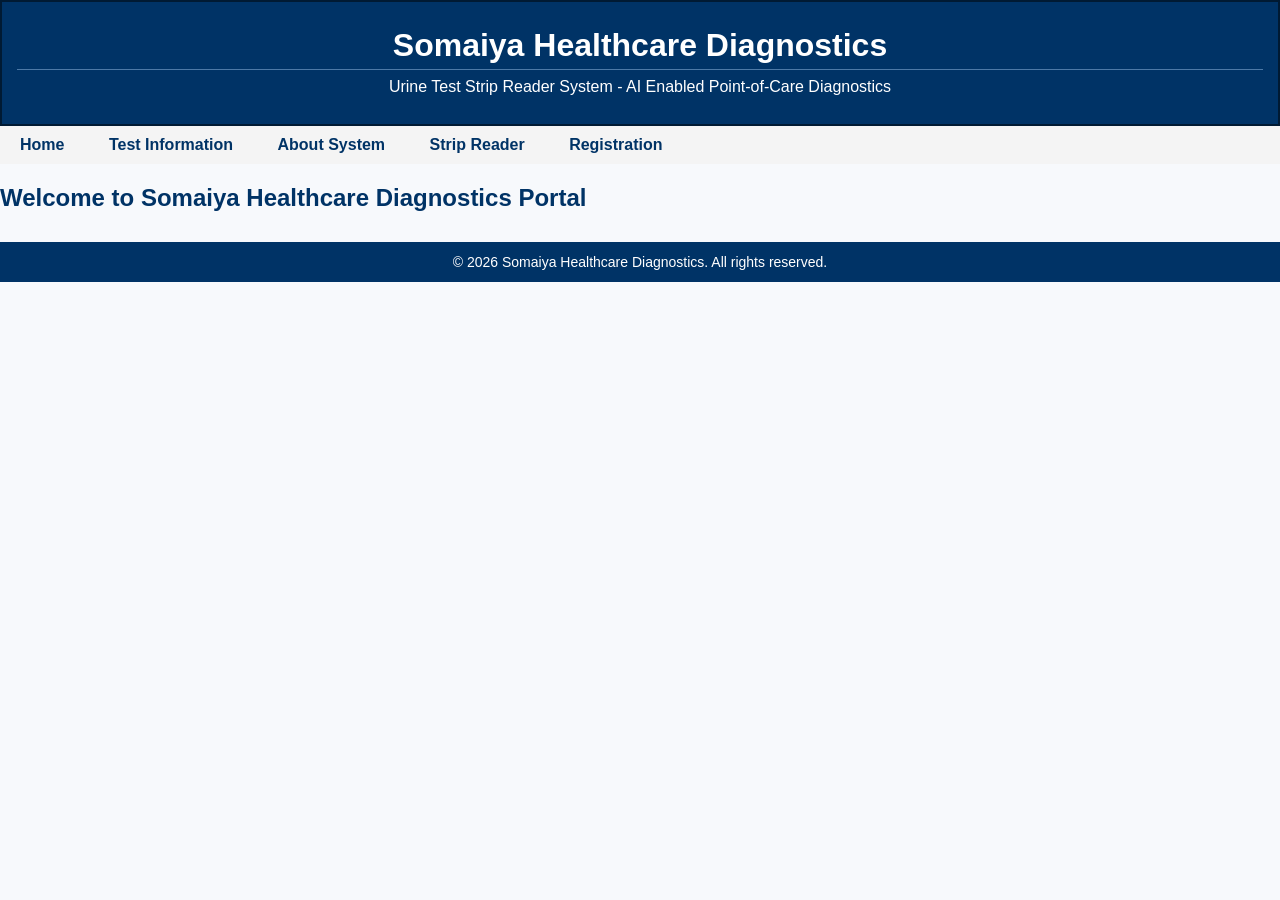
<file: index.html>
<!DOCTYPE html>
<html lang="en">
<head>
<meta charset="UTF-8">
<title>Somaiya Healthcare Diagnostics</title>
<link rel="stylesheet" href="style.css">
<style>
nav.main-nav { background-color:#f4f4f4; padding:10px; margin-bottom:20px; }
nav.main-nav ul { list-style:none; margin:0; padding:0; }
nav.main-nav ul li { display:inline-block; margin-right:20px; }
nav.main-nav ul li a { text-decoration:none; color:#003366; font-weight:bold; padding:6px 10px; }
nav.main-nav ul li a:hover { color:#ffffff; background-color:#0066cc; border-radius:4px; }
</style>
</head>
<body>

<header style="background-color:#003366; padding:20px 15px; border:2px solid #001a33;">
<h1 id="hospital-logo" style="color:#ffffff; text-align:center; margin:0; padding:5px;">Somaiya Healthcare Diagnostics</h1>
<p style="color:#ffffff; text-align:center; font-size:16px; padding:8px; margin:0; border-top:1px solid #4d79a6;">Urine Test Strip Reader System - AI Enabled Point-of-Care Diagnostics</p>
</header>

<nav class="main-nav">
<ul>
<li><a href="index.html">Home</a></li>
<li><a href="test-information.html">Test Information</a></li>
<li><a href="about-system.html">About System</a></li>
<li><a href="urine-test.html">Strip Reader</a></li>
<li><a href="registration.html">Registration</a></li>
</ul>
</nav>

<h2>Welcome to Somaiya Healthcare Diagnostics Portal</h2>

<footer>&copy; 2026 Somaiya Healthcare Diagnostics. All rights reserved.</footer>

</body>
</html>
</file>
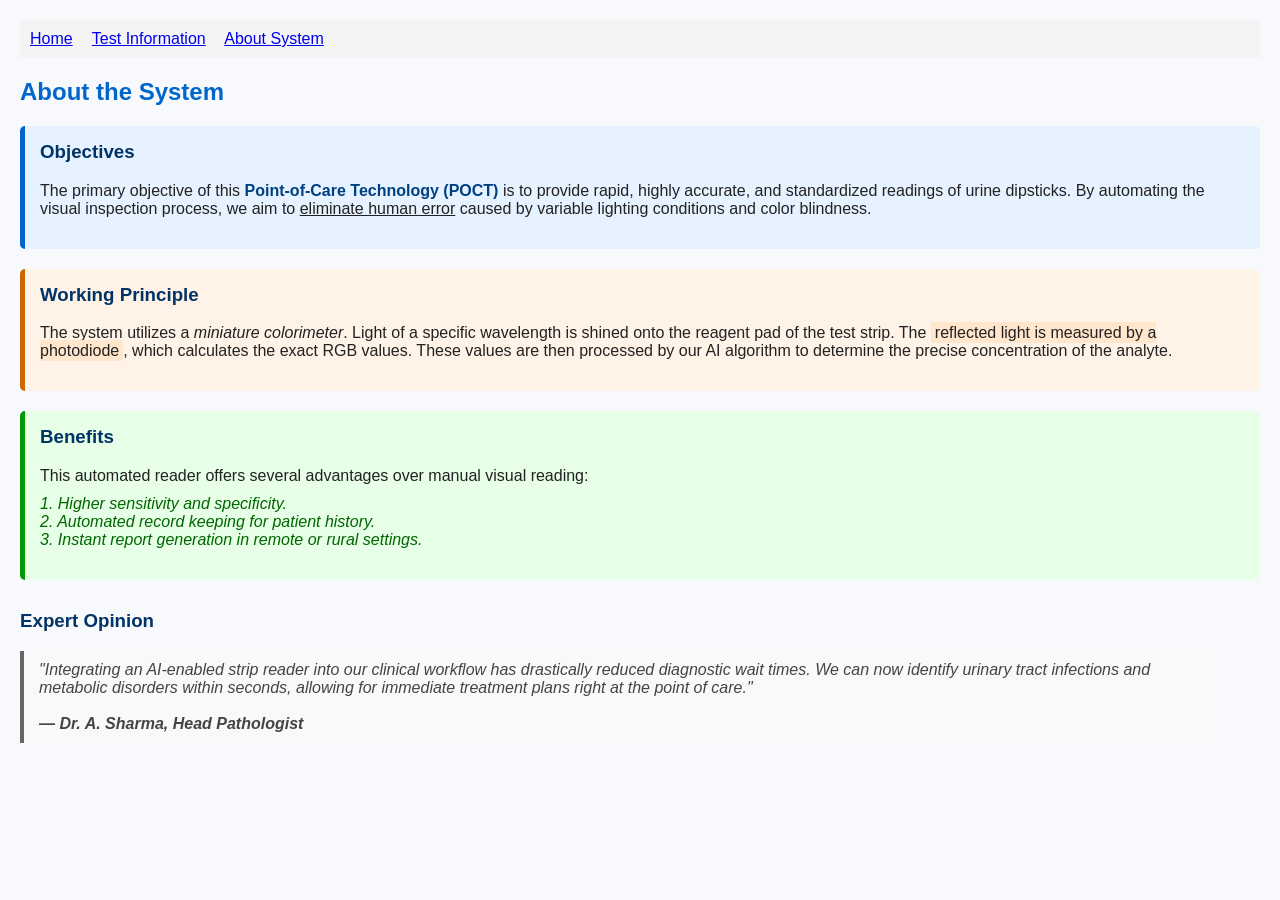
<file: about-system.html>
<!DOCTYPE html>
<html lang="en">
<head>
<meta charset="UTF-8">
<meta name="viewport" content="width=device-width, initial-scale=1.0">
<title>About the Urine Test Strip Reader</title>
<link rel="stylesheet" href="style.css">
</head>
<body style="font-family: Arial, sans-serif; margin: 20px;">
<!-- Navigation -->
<nav style="margin-bottom: 20px; padding: 10px; background-color: #f4f4f4;">
<a href="index.html" style="margin-right: 15px;">Home</a>
<a href="test-information.html" style="margin-right: 15px;">Test Information</a>
<a href="about-system.html">About System</a>
</nav>
<header>
<h2 style="color: #0066cc;">About the System</h2>
</header>
<main>
<!-- Objectives Section -->
<div id="objectives" style="background-color: #e6f2ff; padding: 15px; border-radius: 5px; margin-bottom: 20px; border-left: 5px solid #0066cc;">
<h3 style="margin-top: 0;">Objectives</h3>
<p>
The primary objective of this <span style="font-weight: bold; color: #004080;">Point-of-Care Technology (POCT)</span> is to provide rapid, highly accurate, and standardized readings of urine dipsticks. By automating the visual inspection process, we aim to <span style="text-decoration: underline;">eliminate human error</span> caused by variable lighting conditions and color blindness.
</p>
</div>
<!-- Working Principle Section -->
<div id="working-principle" style="background-color: #fff2e6; padding: 15px; border-radius: 5px; margin-bottom: 20px; border-left: 5px solid #cc6600;">
<h3 style="margin-top: 0;">Working Principle</h3>
<p>
The system utilizes a <em>miniature colorimeter</em>. Light of a specific wavelength is shined onto the reagent pad of the test strip. The <span style="background-color: #ffe6cc; padding: 2px 4px; border-radius: 3px;">reflected light is measured by a photodiode</span>, which calculates the exact RGB values. These values are then processed by our AI algorithm to determine the precise concentration of the analyte.
</p>
</div>
<!-- Benefits Section -->
<div id="benefits" style="background-color: #e6ffe6; padding: 15px; border-radius: 5px; margin-bottom: 20px; border-left: 5px solid #009900;">
<h3 style="margin-top: 0;">Benefits</h3>
<p>
This automated reader offers several advantages over manual visual reading:
<span style="display: block; margin-top: 10px; font-style: italic; color: #006600;">
1. Higher sensitivity and specificity.<br>
2. Automated record keeping for patient history.<br>
3. Instant report generation in remote or rural settings.
</span>
</p>
</div>
<!-- Doctor's Message -->
<div style="margin-top: 30px;">
<h3>Expert Opinion</h3>
<blockquote style="border-left: 4px solid #666; margin-left: 0; padding-left: 15px; font-style: italic; color: #444; background-color: #f9f9f9; padding-top: 10px; padding-bottom: 10px;">
"Integrating an AI-enabled strip reader into our clinical workflow has drastically reduced diagnostic wait times. We can now identify urinary tract infections and metabolic disorders within seconds, allowing for immediate treatment plans right at the point of care."
<br><br>
<strong>— Dr. A. Sharma, Head Pathologist</strong>
</blockquote>
</div>
</main>
</body>
</html>
</file>
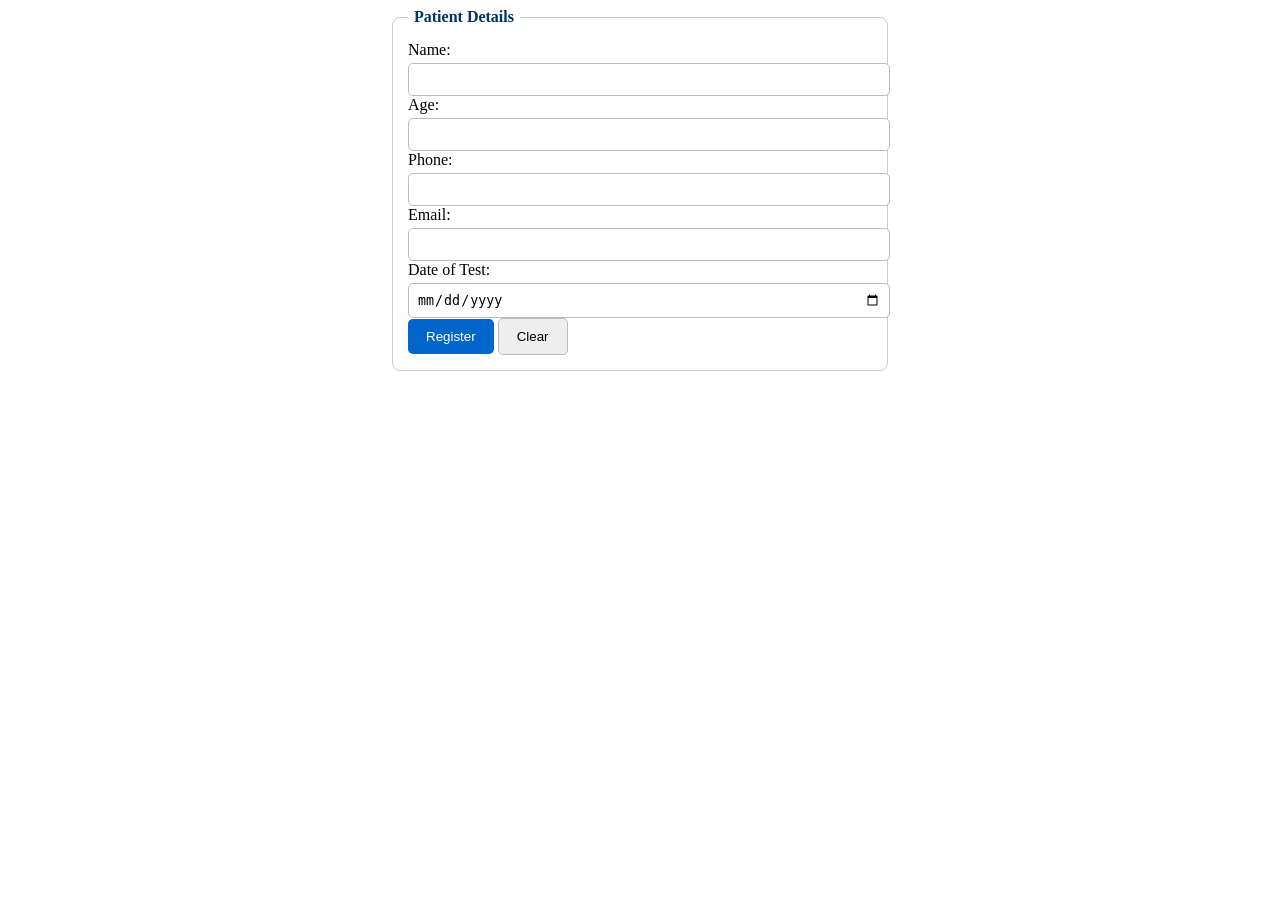
<file: registration.html>
<!DOCTYPE html>
<html lang="en">
<head>
<meta charset="UTF-8">
<title>Patient Registration</title>
<link rel="stylesheet" href="form.css">
</head>
<body>

<form>
<fieldset>
<legend>Patient Details</legend>
<label>Name:</label>
<input type="text" name="name">
<label>Age:</label>
<input type="number" name="age">
<label>Phone:</label>
<input type="tel" name="phone">
<label>Email:</label>
<input type="email" name="email">
<label>Date of Test:</label>
<input type="date" name="testdate">
<input type="submit" value="Register">
<input type="reset" value="Clear">
</fieldset>
</form>

</body>
</html>
</file>
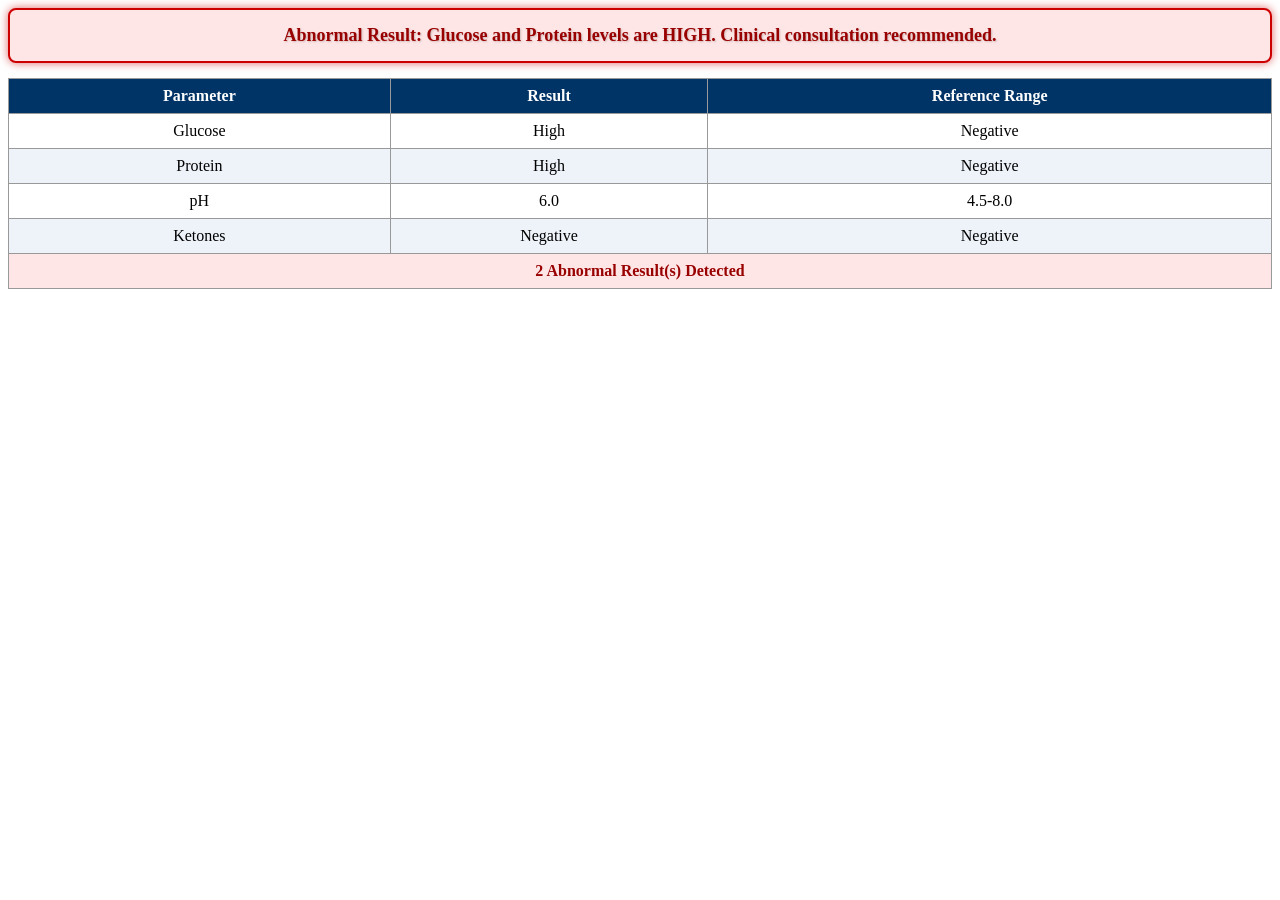
<file: report.html>
<!DOCTYPE html>
<html lang="en">
<head>
<meta charset="UTF-8">
<title>Diagnostic Report</title>
<link rel="stylesheet" href="table.css">
<link rel="stylesheet" href="highlight.css">
</head>
<body>

<div class="alert-box">
Abnormal Result: Glucose and Protein levels are HIGH. Clinical consultation recommended.
</div>

<table>
<thead>
<tr><th>Parameter</th><th>Result</th><th>Reference Range</th></tr>
</thead>
<tbody>
<tr><td>Glucose</td><td>High</td><td>Negative</td></tr>
<tr><td>Protein</td><td>High</td><td>Negative</td></tr>
<tr><td>pH</td><td>6.0</td><td>4.5-8.0</td></tr>
<tr><td>Ketones</td><td>Negative</td><td>Negative</td></tr>
</tbody>
<tfoot>
<tr><th colspan="3">2 Abnormal Result(s) Detected</th></tr>
</tfoot>
</table>

</body>
</html>
</file>
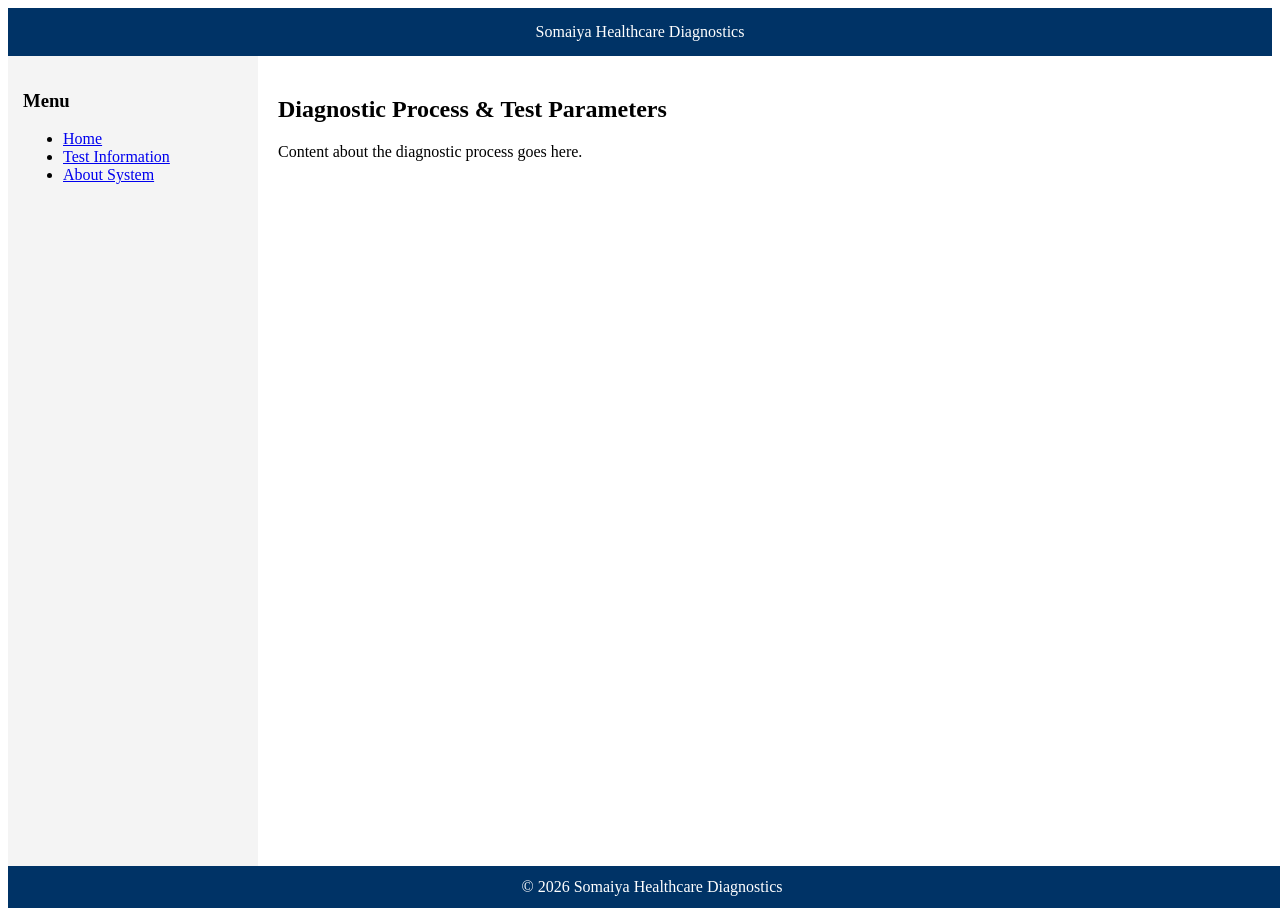
<file: test-information.html>
<!DOCTYPE html>
<html lang="en">
<head>
<meta charset="UTF-8">
<title>Test Information</title>
<link rel="stylesheet" href="layout.css">
</head>
<body>

<div class="page-wrapper">
<header style="background-color:#003366; padding:15px; color:#ffffff; text-align:center;">
Somaiya Healthcare Diagnostics
</header>
<div class="page-body">
<aside class="sidebar">
<h3>Menu</h3>
<ul>
<li><a href="index.html">Home</a></li>
<li><a href="test-information.html">Test Information</a></li>
<li><a href="about-system.html">About System</a></li>
</ul>
</aside>
<section class="content">
<h2>Diagnostic Process &amp; Test Parameters</h2>
<p>Content about the diagnostic process goes here.</p>
</section>
</div>
<footer style="background-color:#003366; color:#ffffff; text-align:center; padding:12px;">
&copy; 2026 Somaiya Healthcare Diagnostics
</footer>
</div>

</body>
</html>
</file>
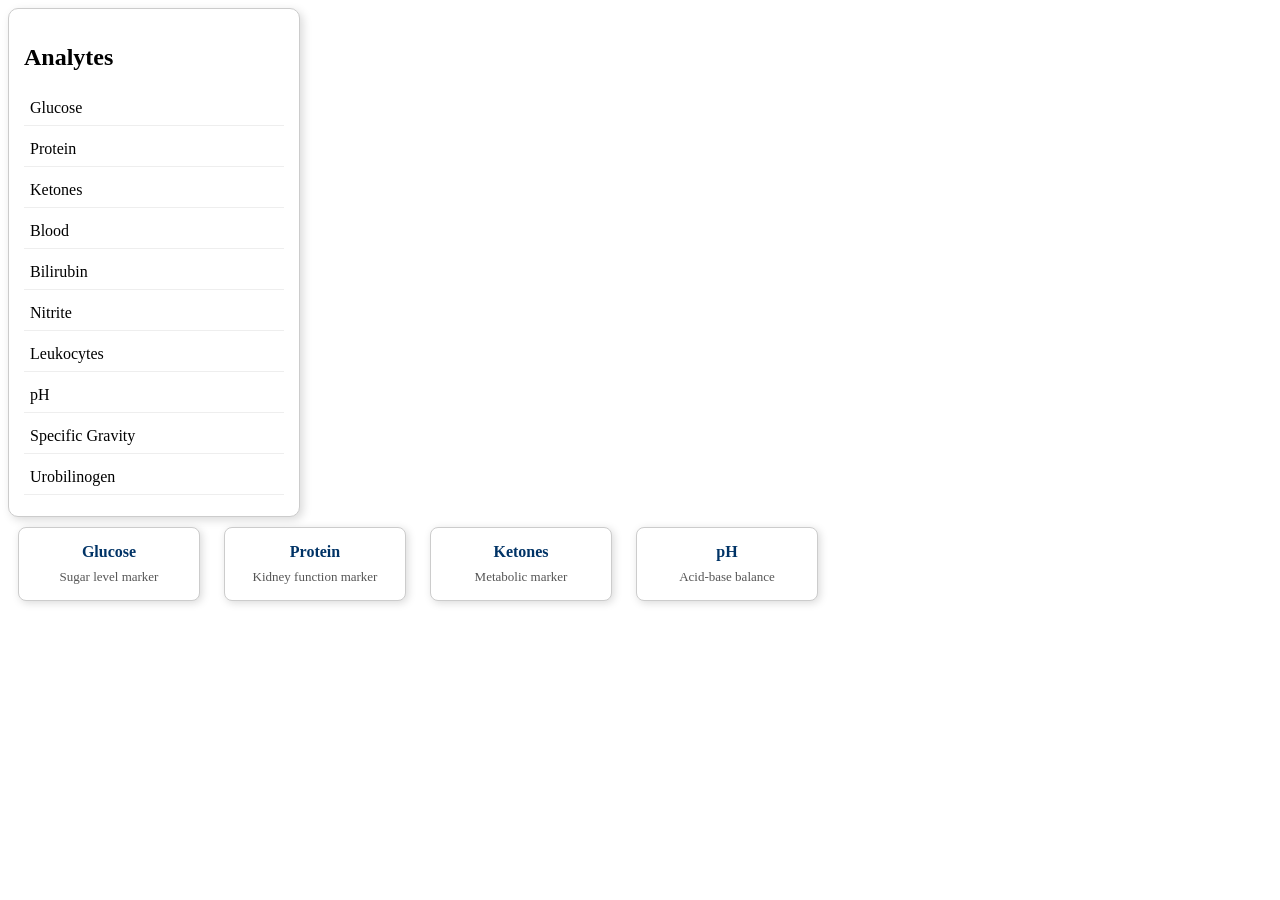
<file: test-parameters.html>
<!DOCTYPE html>
<html lang="en">
<head>
<meta charset="UTF-8">
<title>Test Parameters</title>
<link rel="stylesheet" href="card.css">
<style>
.params-card { width:260px; border:1px solid #cccccc; border-radius:10px;
box-shadow:3px 3px 10px rgba(0,0,0,0.15); padding:15px; background-color:#ffffff; }
.params-card ul { list-style:none; padding:0; margin:0; }
.params-card ul li { padding:8px 6px; margin-bottom:6px; border-bottom:1px solid #eeeeee; }
.params-card ul li:hover { background-color:#e6f2ff; color:#003366; cursor:pointer; }
</style>
</head>
<body>

<div class="params-card">
<h2>Analytes</h2>
<ul>
<li>Glucose</li><li>Protein</li><li>Ketones</li><li>Blood</li>
<li>Bilirubin</li><li>Nitrite</li><li>Leukocytes</li>
<li>pH</li><li>Specific Gravity</li><li>Urobilinogen</li>
</ul>
</div>

<div class="param-card"><h4>Glucose</h4><p>Sugar level marker</p></div>
<div class="param-card"><h4>Protein</h4><p>Kidney function marker</p></div>
<div class="param-card"><h4>Ketones</h4><p>Metabolic marker</p></div>
<div class="param-card"><h4>pH</h4><p>Acid-base balance</p></div>

</body>
</html>
</file>
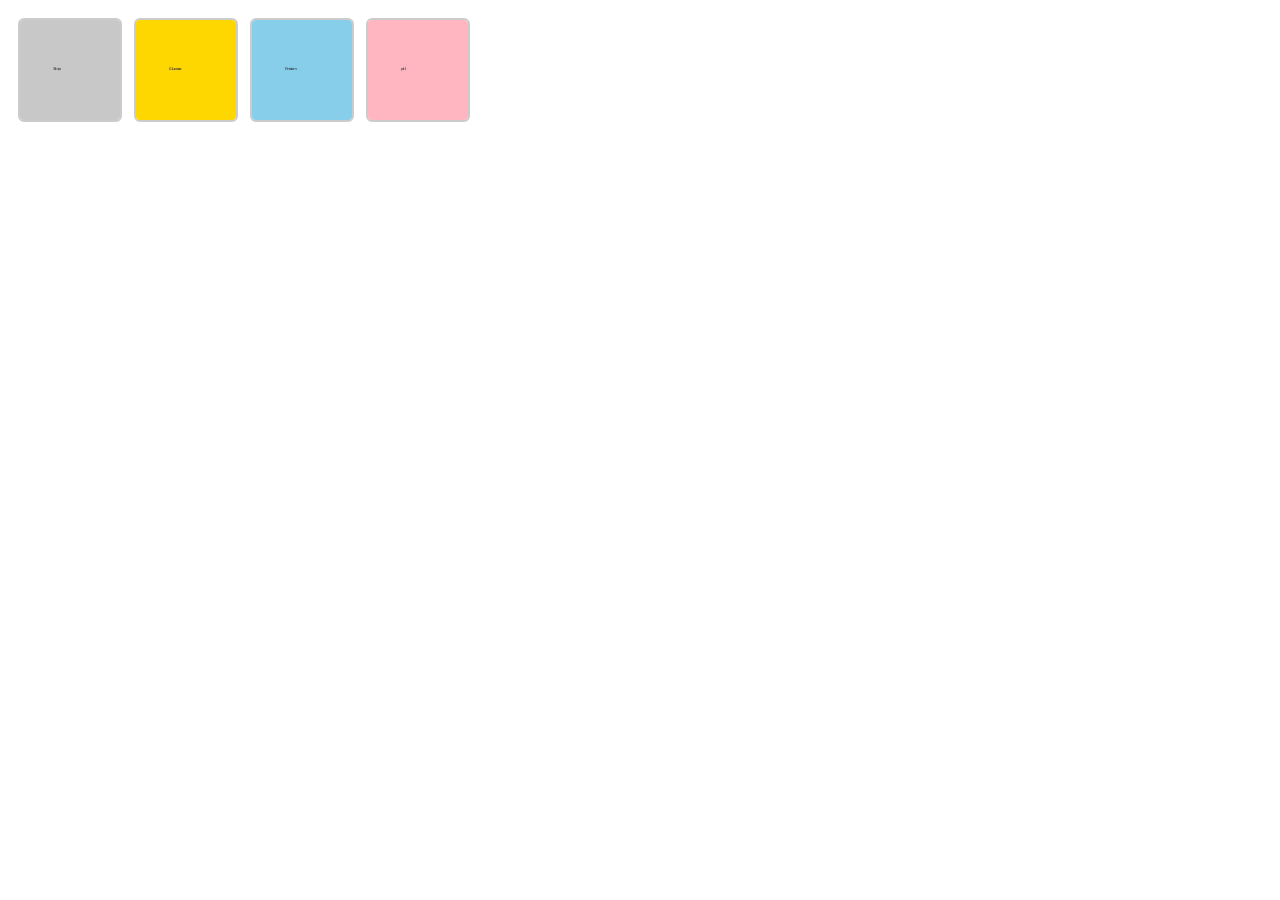
<file: urine-test.html>
<!DOCTYPE html>
<html lang="en">
<head>
<meta charset="UTF-8">
<title>Strip Reader</title>
<link rel="stylesheet" href="gallery.css">
</head>
<body>

<div class="gallery">
<img src="strip.jpg" alt="10-parameter Urine Test Strip">
<img src="glucose.jpg" alt="Glucose Pad">
<img src="protein.jpg" alt="Protein Pad">
<img src="ph.jpg" alt="pH Pad">
</div>

</body>
</html>
</file>
<file: style.css>
* { box-sizing: border-box; }

body {
font-family: Arial, Helvetica, sans-serif;
background-color: #f7f9fc;
margin: 0;
color: #222222;
}

h1, h2, h3 { color: #003366; }

footer {
background-color: #003366;
color: #ffffff;
text-align: center;
padding: 12px;
margin-top: 30px;
font-size: 14px;
}
</file>
<file: form.css>
form { max-width: 500px; margin: auto; }
fieldset { border: 1px solid #cccccc; border-radius: 8px; padding: 15px; margin-bottom: 15px; }
legend { color: #003366; font-weight: bold; padding: 0 6px; }
input[type="text"], input[type="number"], input[type="tel"],
input[type="email"], input[type="date"], select, textarea {
width: 100%; padding: 8px; margin-top: 4px;
border: 1px solid #bbbbbb; border-radius: 5px;
}
input:focus, select:focus, textarea:focus {
outline: none; border-color: #0066cc; box-shadow: 0 0 5px rgba(0,102,204,0.5);
}
input[type="submit"] {
background-color: #0066cc; color: #ffffff; border: none;
padding: 10px 18px; border-radius: 5px; cursor: pointer;
}
input[type="submit"]:hover { background-color: #003366; }
input[type="reset"] { background-color: #eeeeee; border: 1px solid #bbbbbb; padding: 10px 18px; border-radius: 5px; }
</file>
<file: table.css>
table { border-collapse: collapse; width: 100%; margin: 15px 0; }
th, td { border: 1px solid #999999; padding: 8px; text-align: center; }
thead th { background-color: #003366; color: #ffffff; }
tbody tr:nth-child(even) { background-color: #eef3fa; }
tbody tr:nth-child(odd) { background-color: #ffffff; }
tfoot th { background-color: #ffe6e6; color: #990000; }
</file>
<file: highlight.css>
.alert-box {
background-color: #ffe6e6; color: #990000; font-size: 18px; font-weight: bold;
padding: 15px; text-align: center; border: 2px solid #cc0000; border-radius: 8px;
text-shadow: 1px 1px 2px rgba(0,0,0,0.2);
box-shadow: 0 0 10px rgba(204,0,0,0.6);
animation: glow 1.5s infinite alternate;
}
@keyframes glow {
from { box-shadow: 0 0 5px rgba(204,0,0,0.4); }
to { box-shadow: 0 0 20px rgba(204,0,0,0.9); }
}
</file>
<file: layout.css>
.page-wrapper { display: flex; flex-direction: column; min-height: 100vh; }
.page-body { display: flex; flex: 1; }
.sidebar { width: 220px; background-color: #f4f4f4; padding: 15px; }
.content { flex: 1; padding: 20px; }
footer { width: 100%; }
</file>
<file: card.css>
.param-card {
display: inline-block; width: 150px; margin: 10px; padding: 15px;
border: 1px solid #cccccc; border-radius: 8px; text-align: center;
background-color: #ffffff; box-shadow: 2px 2px 8px rgba(0,0,0,0.15);
}
.param-card h4 { margin: 0 0 8px 0; color: #003366; }
.param-card p { margin: 0; font-size: 13px; color: #555555; }
</file>
<file: gallery.css>
.gallery { display: flex; flex-wrap: wrap; gap: 12px; padding: 10px; }
.gallery img {
width: 100px; height: 100px; object-fit: cover;
border: 2px solid #cccccc; border-radius: 6px;
transition: transform 0.3s ease, box-shadow 0.3s ease;
}
.gallery img:hover {
transform: scale(1.15);
box-shadow: 4px 4px 12px rgba(0,0,0,0.3);
border-color: #0066cc;
}
</file>
